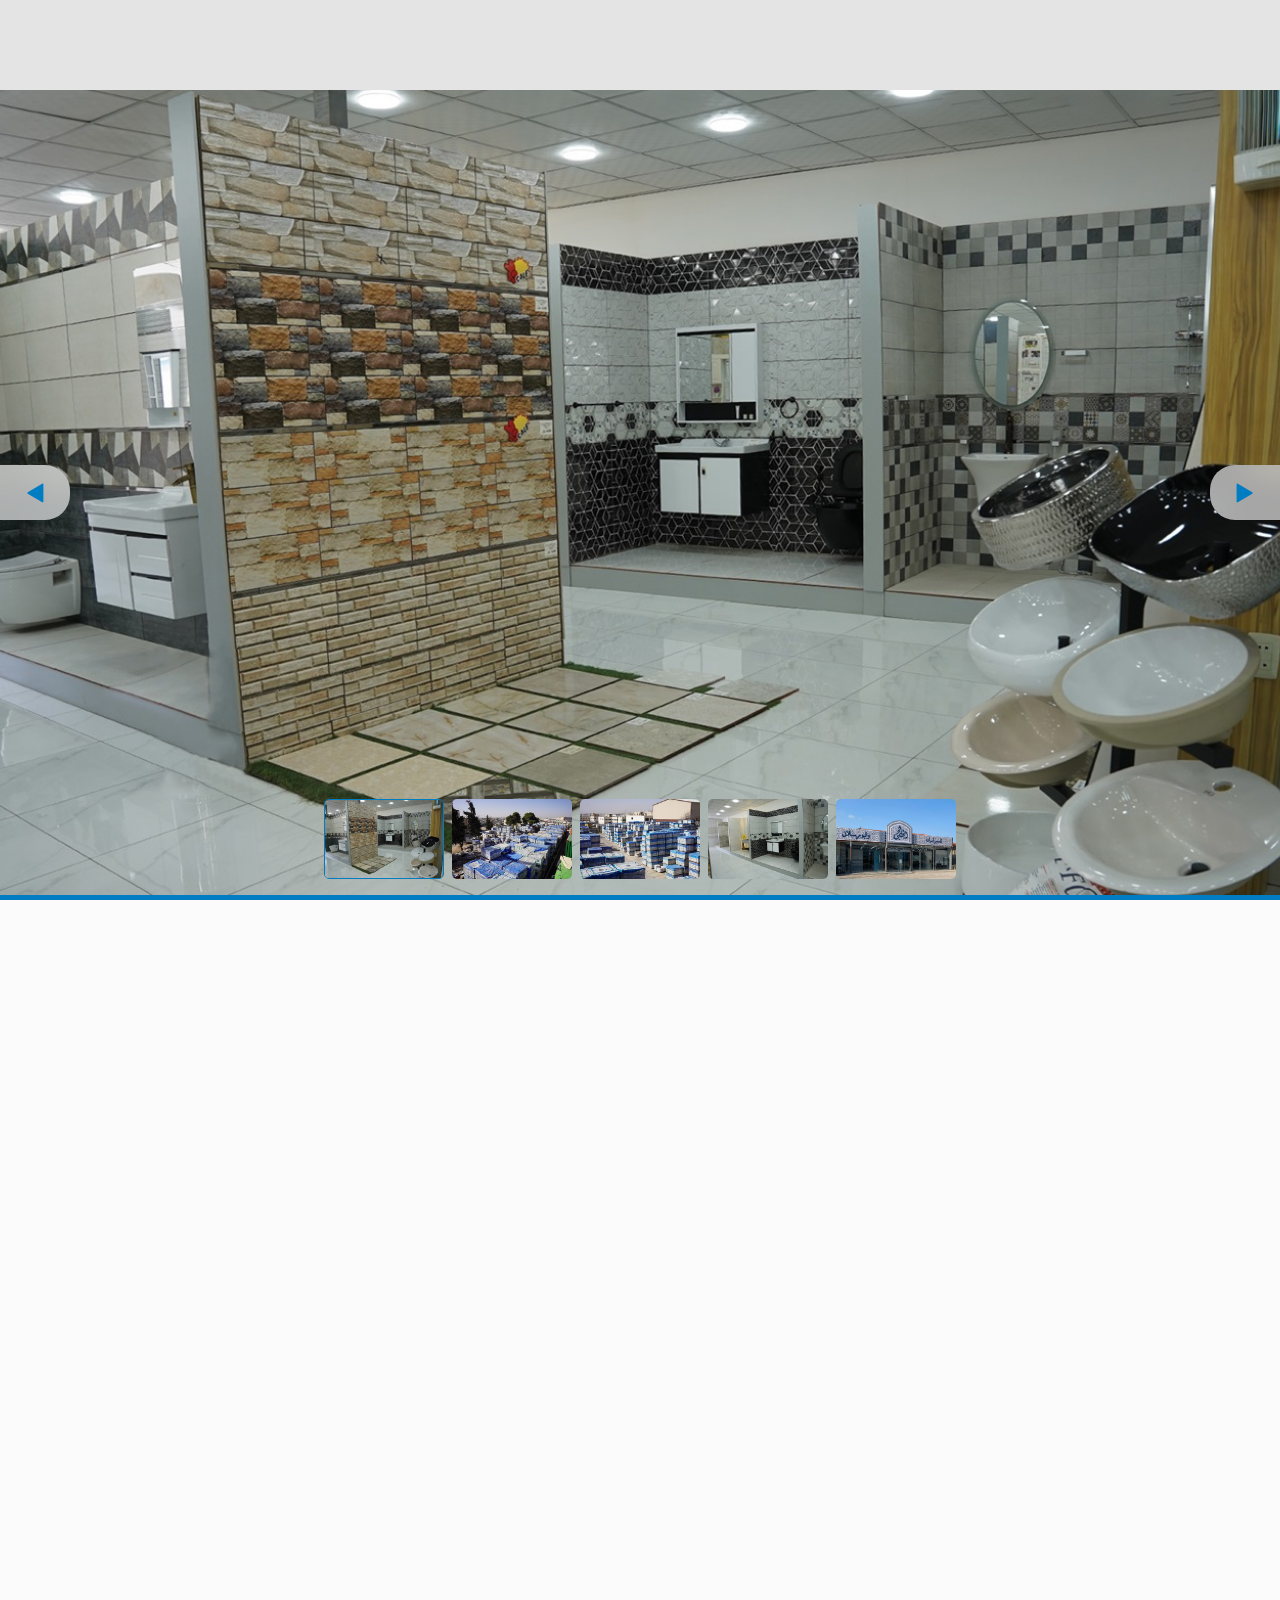
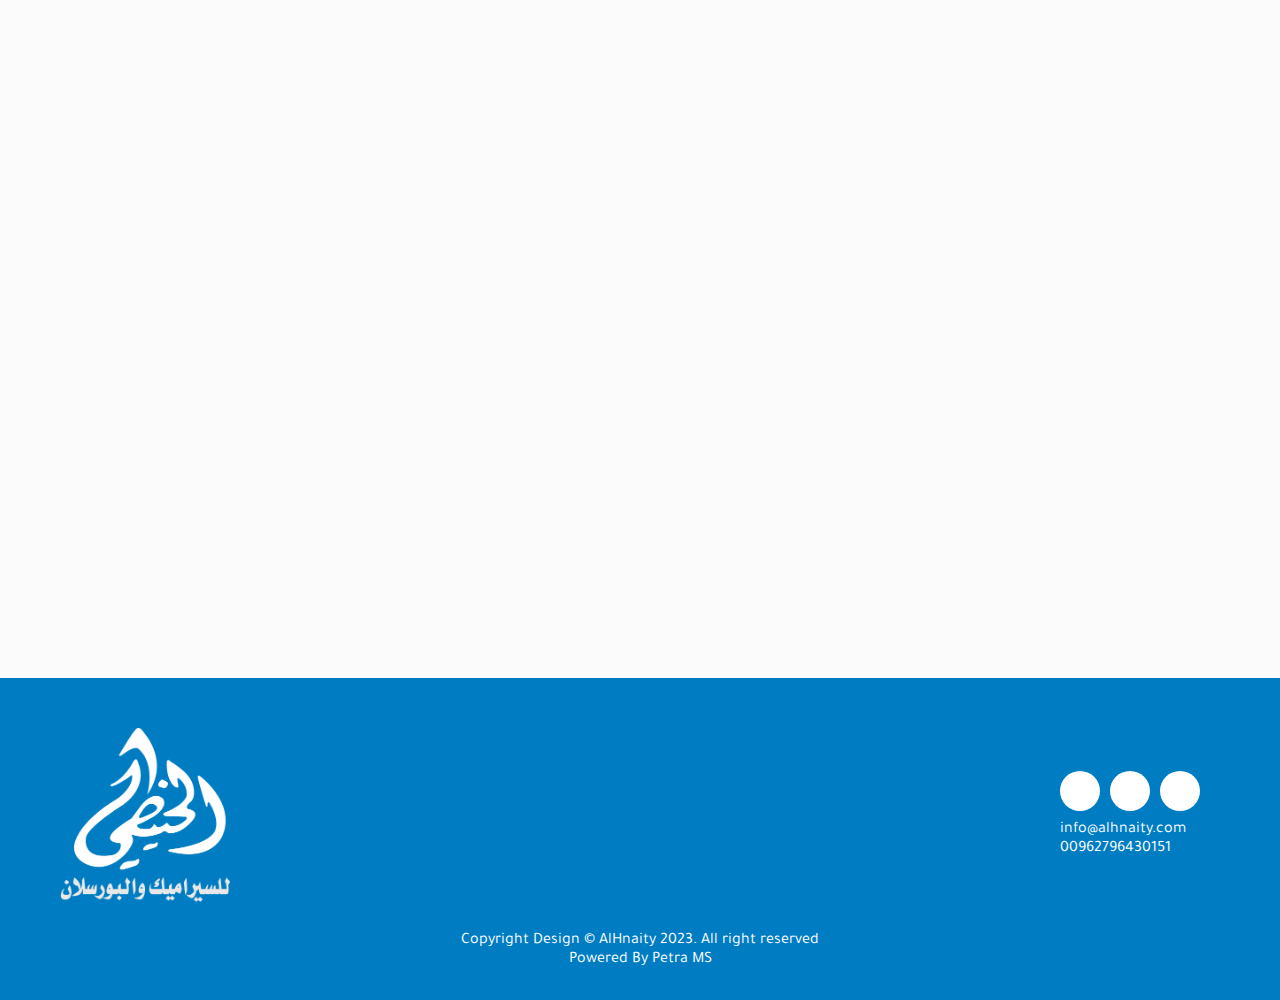
<file: index.html>
<!DOCTYPE html>
<html lang="en">

<head>
  <meta charset="UTF-8">
  <meta name="viewport" content="width=device-width, initial-scale=1.0">
  <link rel="icon" href="./media/Tap-Icon.png" type="image/x-icon" />
  <link rel="shortcut icon" href="./media/Tap-Icon.png" />
  <link rel="apple-touch-icon" href="./media/Tap-Icon.png" />
  <meta name="color-scheme" content="light only">
  <link rel="stylesheet" href="https://site-assets.fontawesome.com/releases/v6.4.2/css/all.css">
  <link rel="stylesheet" href="./js/swiper-bundle.min.css">
  <link rel="stylesheet" href="./scss/style.css">
  <title>الحنيطي</title>
</head>

<body>
  <!-- Start Nav -->
  <nav class="opacity" style="animation: fadetop 800ms ease 500ms forwards;">
    <div class="box f-s">
      <a class='logo' href='./index.html'>
        <img src="./media/logo.png" alt="">
      </a>
      <div class="links">
        <div class="ls">
          <ul class="mainLinks">
            <li><a class="link active" href="https://alhnaity.com/">الصفحة الرئيسية</a></li>
            <li><a class='link' href='./pages/who.html'> من نحن </a></li>
            <li><a class="link" href="https://alhnaity.com/">خدماتنا</a></li>
            <li><a class="link" href="https://alhnaity.com/">تواصل معنا</a></li>
        </div>
      </div>
      <div class="last">
        <a class="btn" href="https://maps.app.goo.gl/FcPTrWqwAPv88Cuk8">
          <svg width="18" height="18" viewBox="0 0 18 18" fill="none" xmlns="http://www.w3.org/2000/svg">
            <g clip-path="url(#clip0_16_53)">
              <path
                d="M8.99987 12C9.34911 12.0007 9.69368 11.9201 10.0064 11.7645L11.5064 11.0145C12.2709 10.6349 12.7532 9.85365 12.7499 9.00005V6.7748C12.7525 5.92195 12.2703 5.14169 11.5064 4.76257L10.0064 4.01258C9.37259 3.69758 8.62788 3.69758 7.99412 4.01258L6.49411 4.76257C5.72988 5.14148 5.24736 5.92181 5.24986 6.7748V9.00005C5.24711 9.85312 5.72928 10.6337 6.49337 11.0131L7.99338 11.7631C8.30592 11.9191 8.65052 12.0003 8.99987 12ZM6.74987 9.00005V6.7748C6.75106 6.6983 6.76397 6.6224 6.78812 6.5498L8.42313 7.36729C8.78622 7.54877 9.21355 7.54877 9.57664 7.36729L11.2117 6.5498C11.2358 6.6224 11.2487 6.6983 11.2499 6.7748V9.00005C11.2511 9.28461 11.0902 9.54504 10.8352 9.67129L9.33515 10.4213C9.12365 10.5259 8.87541 10.5259 8.66391 10.4213L7.1639 9.67129C6.90912 9.54483 6.74853 9.28447 6.74987 9.00005ZM14.2499 16.5H12.2181L14.8333 14.0835C18.0552 10.8618 18.0553 5.63817 14.8335 2.41627C11.6117 -0.805621 6.38818 -0.805657 3.16629 2.4161C-0.0556083 5.63785 -0.0556788 10.8615 3.16611 14.0834C3.17318 14.0904 5.78163 16.5 5.78163 16.5H3.74988C3.33567 16.5 2.99989 16.8358 2.99989 17.25C2.99989 17.6642 3.33567 18 3.74988 18H14.2499C14.6641 18 14.9999 17.6642 14.9999 17.25C14.9999 16.8359 14.6641 16.5 14.2499 16.5ZM4.22688 3.47704C6.85713 0.83498 11.1312 0.825417 13.7732 3.45567C16.4153 6.08592 16.4249 10.36 13.7946 13.002L10.8059 15.7628C9.78578 16.7243 8.19145 16.7187 7.17814 15.75L4.22688 13.023C1.59491 10.3853 1.59494 6.11482 4.22688 3.47704Z"
                fill="white" />
            </g>
            <defs>
              <clipPath id="clip0_16_53">
                <rect width="18" height="18" fill="white" />
              </clipPath>
            </defs>
          </svg>
          موقعنا
        </a>
        <button class="menu">
          <span></span>
          <span></span>
          <span></span>
        </button>
      </div>
    </div>
  </nav>
  <!-- End Nav -->


  <div class="goTop">
    <span>
      <i class="fa-solid fa-angle-up"></i>
    </span>
  </div>
  <!-- Start Home  -->
  <div class="home">
    <div class="swInner">
      <div class="swiper mySwiper2">
        <div class="swiper-wrapper">
          <div class="swiper-slide">
            <img src="./media/prods/p1.jpg" alt="">
          </div>
          <div class="swiper-slide">
            <img src="./media/prods/p2.jpg" alt="">
          </div>
          <div class="swiper-slide">
            <img src="./media/prods/p3.jpg" alt="">
          </div>
          <div class="swiper-slide">
            <img src="./media/prods/p4.jpg" alt="">
          </div>
          <div class="swiper-slide">
            <img src="./media/prods/p5.jpg" style="object-position: bottom;" alt="">
          </div>
        </div>
        <div class="swiper-pagination"></div>
      </div>
      <div class="next">
        <span>
          <svg viewBox="0 0 21 25" fill="none" xmlns="http://www.w3.org/2000/svg">
            <path fill-rule="evenodd" clip-rule="evenodd" d="M-1.53775e-07 1.75899C-8.59591e-08 0.983257 0.844905 0.502919 1.51148 0.899692L19.5564 11.6407C20.2077 12.0284 20.2077 12.9716 19.5564 13.3593L1.51148 24.1003C0.844904 24.4971 -2.09961e-06 24.0167 -2.03179e-06 23.241L-1.53775e-07 1.75899Z" fill="#007DC2"/>
            </svg>
        </span>
      </div>
      <div class="prev"><span>
        <svg  viewBox="0 0 21 25" fill="none" xmlns="http://www.w3.org/2000/svg">
          <path id="Arrow 1 (Stroke)" fill-rule="evenodd" clip-rule="evenodd"
            d="M21 23.241C21 24.0167 20.1551 24.4971 19.4885 24.1003L1.44361 13.3593C0.792258 12.9716 0.792257 12.0284 1.44361 11.6407L19.4885 0.899694C20.1551 0.502922 21 0.983259 21 1.75899L21 23.241Z"
            fill="#007DC2" />
        </svg>
        </span></div>
    </div>
  </div>
  <!-- End Home  -->

  <!--Start Sections -->
  <main>
    <div class="box section">
      <section class="who" id="who">
        <div class="imgCont js-scroll fade-left">
          <img src="./media/who.jpg" alt="">
        </div>
        <div class="whoText js-scroll fade-right">
          <header>من نحن</header>
          <p><span>شركة الحنيطي</span> هي واحدة من اكبر الشركات المختصة في السيراميك و البورسلان نسعى للتــوســع و
            الانـتـــشار في
            الأسواق اكثر واكتساب السوق المتــخصص و التــغــلب على المنافسين.</p>
            <a href="https://alhnaity.com/pages/who.html">اقرأ المزيد</a>
        </div>
      </section>
      <section class="servs js-scroll fade-btm" id="servs">
        <header>خدماتنا</header>
        <div class="swiper mySwiper">
          <div class="swiper-wrapper">
            <div class="swiper-slide">
              <div class="imgCont">
                <img src="./media/services/s1.jpg" alt="">
              </div>
            </div>
            <div class="swiper-slide">
              <div class="imgCont">
                <img src="./media/services/s2.jpg" alt="">
              </div>
            </div>
            <div class="swiper-slide">
              <div class="imgCont">
                <img src="./media/services/s3.jpg" alt="">
              </div>
            </div>
            <div class="swiper-slide">
              <div class="imgCont">
                <img src="./media/services/s4.jpg" alt="">
              </div>
            </div>
            <div class="swiper-slide">
              <div class="imgCont">
                <img src="./media/services/s1.jpg" alt="">
              </div>
            </div>
            <div class="swiper-slide">
              <div class="imgCont">
                <img src="./media/services/s2.jpg" alt="">
              </div>
            </div>
            <div class="swiper-slide">
              <div class="imgCont">
                <img src="./media/services/s3.jpg" alt="">
              </div>
            </div>
            <div class="swiper-slide">
              <div class="imgCont">
                <img src="./media/services/s4.jpg" alt="">
              </div>
            </div>
          </div>
        </div>
      </section>

      <section class="contact" id="contact">
        <header class="js-scroll fade-top"> موقعنا</header>
        <div class="cont">
          <iframe class="js-scroll fade-left"
            src="https://www.google.com/maps/embed?pb=!1m14!1m8!1m3!1d423.4348203045405!2d35.9773647!3d31.8935923!3m2!1i1024!2i768!4f13.1!3m3!1m2!1s0x151b5ec95997b10f%3A0xcb6893f68ed3c5b7!2z2KfZhNit2YbZiti32Yog2YTZhNiz2YrYsdin2YXZitmDINmI2KfZhNio2YjYsdiz2YTYp9mG!5e0!3m2!1sar!2seg!4v1700662684188!5m2!1sar!2seg"
            allowfullscreen="" loading="lazy" referrerpolicy="no-referrer-when-downgrade"></iframe>
        </div>
      </section>
    </div>
  </main>
  <!--End Sections -->

  <footer>
    <div class="box footer">
      <img src="./media/logo-white.png" alt="">
      <div class="fMedia">
        <div class="media">
          <a href="https://www.facebook.com/AlHunaityforCeramicandAndPorcelain"><i
              class="fa-brands fa-facebook-f"></i></a>
          <a href="##"><i class="fa-brands fa-instagram"></i></a>
          <a href="https://wa.me/+962796430151"><i class="fa-brands fa-whatsapp"></i></a>
        </div>
        <a class="t" href="mailto:info@alhnaity.com">info@alhnaity.com</a>
        <a href="tel:+962796430151">00962796430151</a>
      </div>
    </div>
    <div class="copy">
      <span>Copyright Design © AlHnaity 2023. All right reserved</span>
      <span>Powered By <a href="https://petra-ms.com">Petra MS</a></span>
    </div>
  </footer>

</body>
<script src="./js/main.js"></script>
<script src="./js/scroll.js"></script>
<script src="./js/swiper-bundle.min.js"></script>
<script src="./js/swiper.js"></script>

</html>
</file>
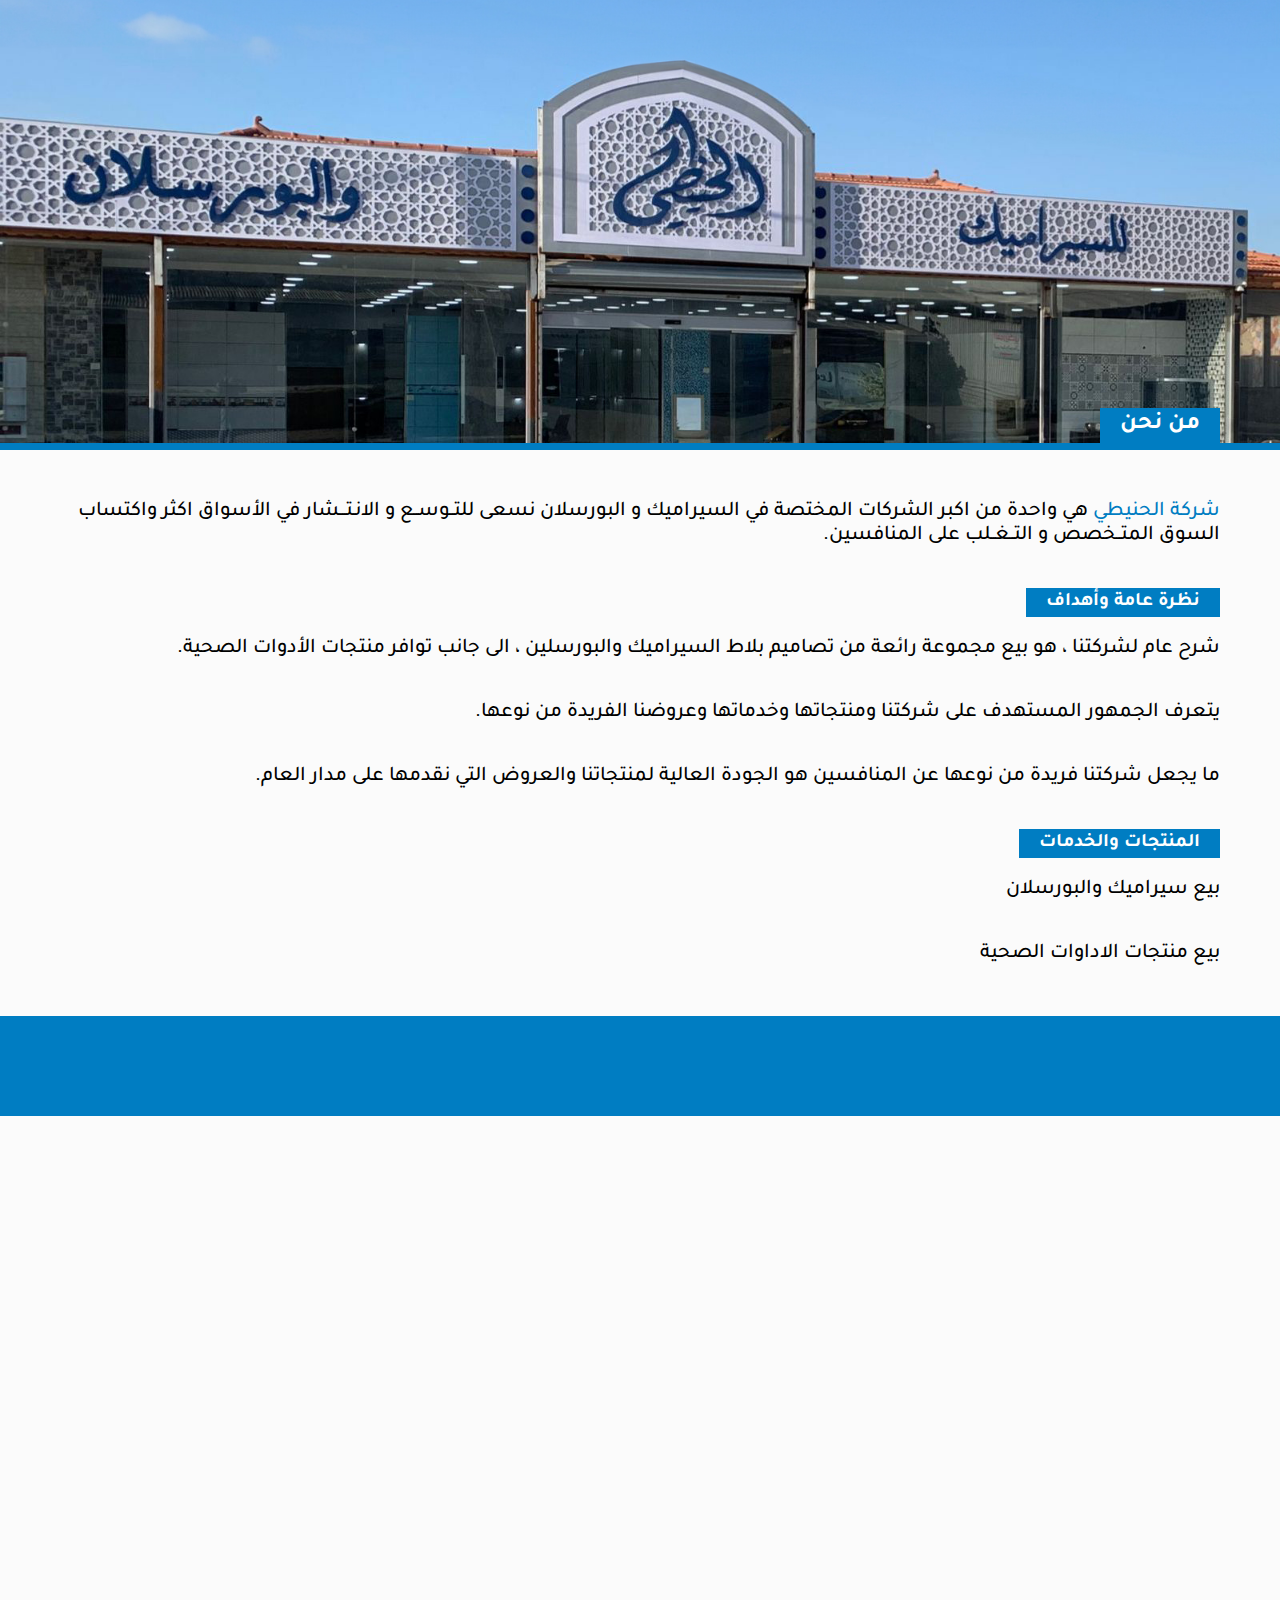
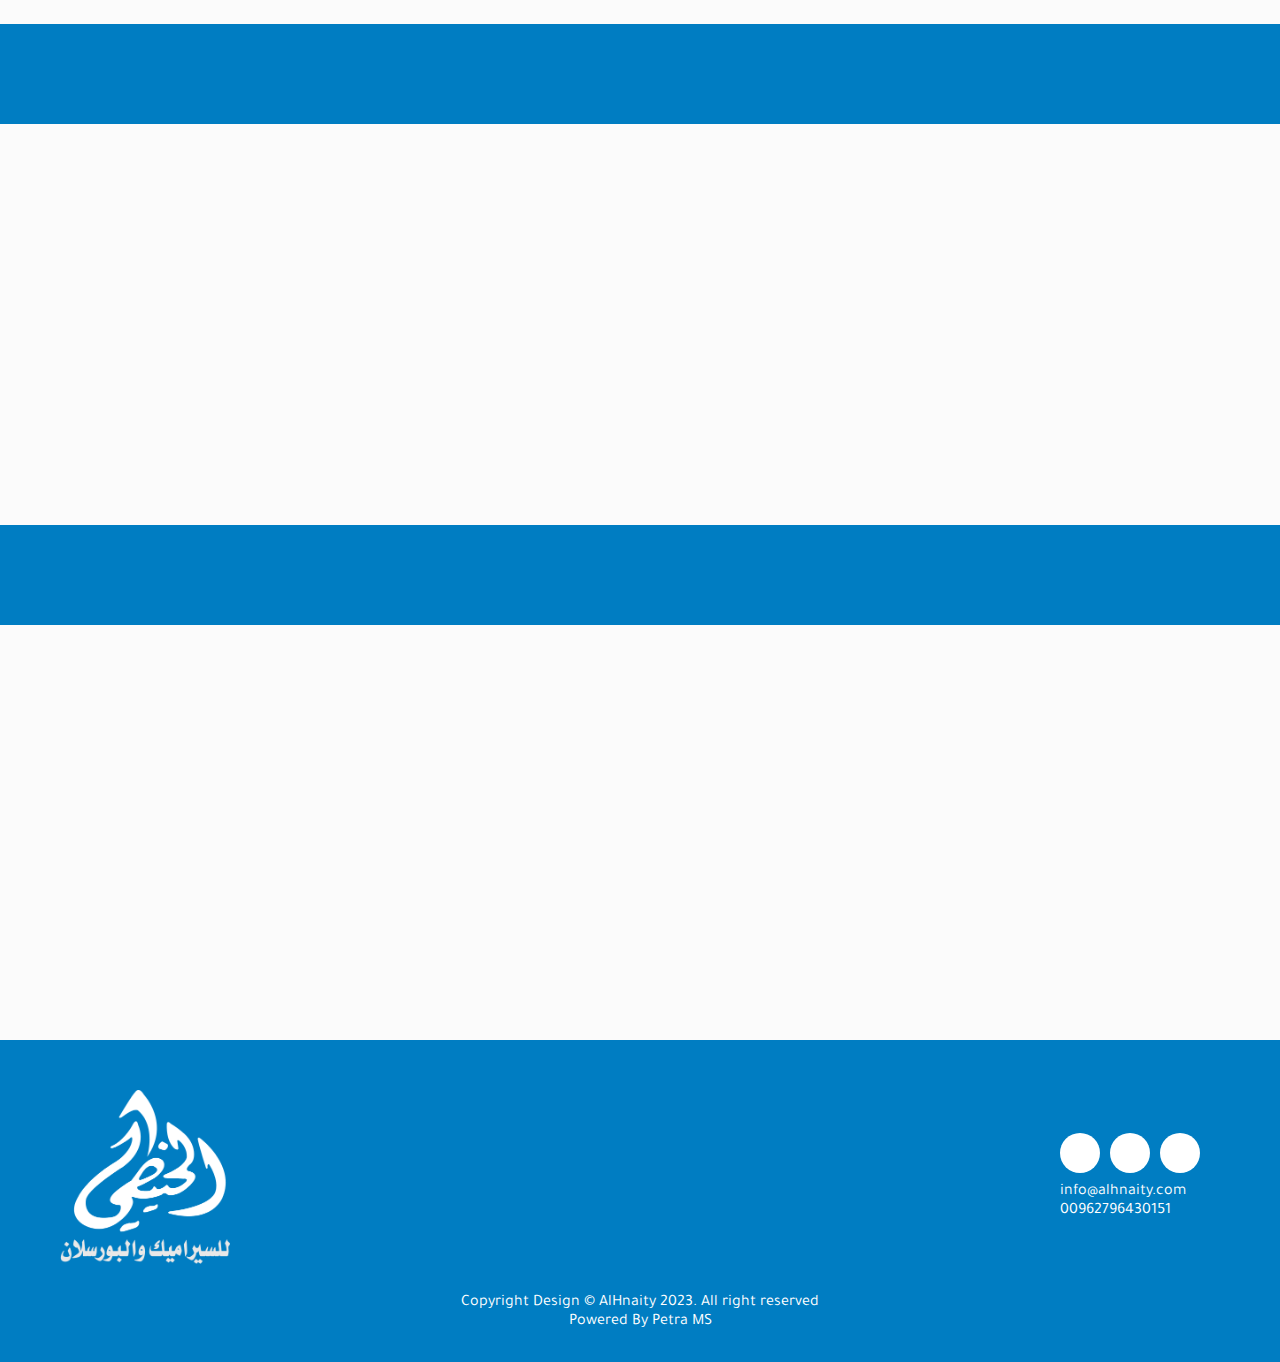
<file: pages/who.html>
<!DOCTYPE html>
<html lang="en">

<head>
  <meta charset="UTF-8">
  <meta name="viewport" content="width=device-width, initial-scale=1.0">
  <link rel="icon" href="../media/Tap-Icon.png" type="image/x-icon" />
  <link rel="shortcut icon" href="../media/Tap-Icon.png" />
  <link rel="apple-touch-icon" href="../media/Tap-Icon.png" />
  <meta name="color-scheme" content="light only">
  <link rel="stylesheet" href="https://site-assets.fontawesome.com/releases/v6.4.2/css/all.css">
  <link rel="stylesheet" href="../js/swiper-bundle.min.css">
  <link rel="stylesheet" href="../scss/style.css">
  <title>من نحن</title>
</head>

<body>
  <!-- Start Nav -->
  <nav class="opacity" style="animation: fadetop 800ms ease 500ms forwards;">
    <div class="box f-s">
      <a class='logo' href='../index.html'>
        <img src="../media/logo.png" alt="">
      </a>
      <div class="links">
        <div class="ls">
          <ul class="mainLinks">
            <li><a class='link' href='https://alhnaity.com/'>الصفحة الرئيسية</a></li>
            <li><a class="link active" href="./who.html"> من نحن </a></li>
            <li><a class='link' href='https://alhnaity.com/'>خدماتنا</a></li>
            <li><a class='link' href='https://alhnaity.com/'>تواصل معنا</a></li>
        </div>
      </div>
      <div class="last">
        <a class="btn" href="https://maps.app.goo.gl/FcPTrWqwAPv88Cuk8">
          <svg width="18" height="18" viewBox="0 0 18 18" fill="none" xmlns="http://www.w3.org/2000/svg">
            <g clip-path="url(#clip0_16_53)">
              <path
                d="M8.99987 12C9.34911 12.0007 9.69368 11.9201 10.0064 11.7645L11.5064 11.0145C12.2709 10.6349 12.7532 9.85365 12.7499 9.00005V6.7748C12.7525 5.92195 12.2703 5.14169 11.5064 4.76257L10.0064 4.01258C9.37259 3.69758 8.62788 3.69758 7.99412 4.01258L6.49411 4.76257C5.72988 5.14148 5.24736 5.92181 5.24986 6.7748V9.00005C5.24711 9.85312 5.72928 10.6337 6.49337 11.0131L7.99338 11.7631C8.30592 11.9191 8.65052 12.0003 8.99987 12ZM6.74987 9.00005V6.7748C6.75106 6.6983 6.76397 6.6224 6.78812 6.5498L8.42313 7.36729C8.78622 7.54877 9.21355 7.54877 9.57664 7.36729L11.2117 6.5498C11.2358 6.6224 11.2487 6.6983 11.2499 6.7748V9.00005C11.2511 9.28461 11.0902 9.54504 10.8352 9.67129L9.33515 10.4213C9.12365 10.5259 8.87541 10.5259 8.66391 10.4213L7.1639 9.67129C6.90912 9.54483 6.74853 9.28447 6.74987 9.00005ZM14.2499 16.5H12.2181L14.8333 14.0835C18.0552 10.8618 18.0553 5.63817 14.8335 2.41627C11.6117 -0.805621 6.38818 -0.805657 3.16629 2.4161C-0.0556083 5.63785 -0.0556788 10.8615 3.16611 14.0834C3.17318 14.0904 5.78163 16.5 5.78163 16.5H3.74988C3.33567 16.5 2.99989 16.8358 2.99989 17.25C2.99989 17.6642 3.33567 18 3.74988 18H14.2499C14.6641 18 14.9999 17.6642 14.9999 17.25C14.9999 16.8359 14.6641 16.5 14.2499 16.5ZM4.22688 3.47704C6.85713 0.83498 11.1312 0.825417 13.7732 3.45567C16.4153 6.08592 16.4249 10.36 13.7946 13.002L10.8059 15.7628C9.78578 16.7243 8.19145 16.7187 7.17814 15.75L4.22688 13.023C1.59491 10.3853 1.59494 6.11482 4.22688 3.47704Z"
                fill="white" />
            </g>
            <defs>
              <clipPath id="clip0_16_53">
                <rect width="18" height="18" fill="white" />
              </clipPath>
            </defs>
          </svg>
          موقعنا
        </a>
        <button class="menu">
          <span></span>
          <span></span>
          <span></span>
        </button>
      </div>
    </div>
  </nav>
  <!-- End Nav -->


  <div class="goTop">
    <span>
      <i class="fa-solid fa-angle-up"></i>
    </span>
  </div>

  <!-- Start Header -->
  <div class="headerTop">
    <img src="../media/header.jpg" alt="">
    <h1 class="opacity" style="animation: fadebtm 800ms ease 1000ms forwards;"></h1>
    <div class="box">
      <header>من نحن</header>
    </div>
  </div>
  <!-- End Header -->

  <div class="whoInner">
    <div class="box">
      <div class="whoText w100">
        <p><span>شركة الحنيطي</span> هي واحدة من اكبر الشركات المختصة في السيراميك و البورسلان نسعى للتــوســع و
          الانـتـــشار في
          الأسواق اكثر واكتساب السوق المتــخصص و التــغــلب على المنافسين.</p>
      </div>
      <div class="whoText w100">
        <header>
          نظرة عامة وأهداف
        </header>
        <p>شرح عام لشركتنا ، هو بيع مجموعة رائعة من تصاميم بلاط السيراميك والبورسلين ، الى جانب توافر منتجات الأدوات
          الصحية.</p>
        <p>يتعرف الجمهور المستهدف على شركتنا ومنتجاتها وخدماتها وعروضنا الفريدة من نوعها.</p>
        <p>ما يجعل شركتنا فريدة من نوعها عن المنافسين هو الجودة العالية لمنتجاتنا والعروض التي نقدمها على مدار العام.
        </p>
      </div>
      <div class="whoText w100">
        <header>
          المنتجات والخدمات
        </header>
        <p>بيع سيراميك والبورسلان</p>
        <p>بيع منتجات الاداوات الصحية</p>
      </div>
    </div>
  </div>
  <div class="head">
    <span class="js-scroll fade-top">الفرص التسويقية</span>
  </div>

  <div class="c">
    <div class="box ci">
      <div class="cInner js-scroll fade-left">
        <h3>دراسـة الاسـواق
        </h3>
        <p>فهــم حجــم الســوق الــذي نحــاول
          الدخــول إليــه ودراســته جيــدا
        </p>
      </div>
      <div class="cInner js-scroll fade-left">
        <h3>تقييـم القـوة الشرائيـة للعمـلاء
        </h3>
        <p>
          يساعدنا ايضا تقسيم السوق الكلي القابل للتوجيه والخدمة علي فهم كيفية صياغة نماذج التسعير الخاصة بنا
        </p>
      </div>
      <div class="cInner js-scroll fade-left">
        <h3>الاسـتفادة مـن الاحـداث الجاريـة</h3>
        <p>عندمـا يبحـث السـوق المسـتهدف عـن
          منتجــات أو خدمــات يمكــن أن تقدمهــا
          شركات مثلنــا.</p>
      </div>
      <div class="whoText w100 js-scroll fade-left">
        <header>التسويق والمبيعات</header>
        <p>يجــب أن يقــم أقســام التســويق والمبيعــات بمراقبــة وتحديــث كل
          المعلومــات عــن الســوق والمنافســين لدينــا، وتصميــم منتجــات
          مختلفـة، والتسـعير، واسـتراتيجيات التسـويق الاخـرى لتحقيـق أقصى
          قــدر مــن المبيعــات.</p>
      </div>
    </div>
  </div>

  <div class="head">
    <span class="js-scroll fade-top">تحليلات</span>
  </div>


  <div class="c">
    <div class="box cij">
      <div class="cInner js-scroll fade-btm">
        <h3>نقاط قوة </h3>
        <div class="v">
          <img src="../media/icons/muscle.png" alt="">
          <ul>
            <li>بيع السيراميك والبورسلان</li>
            <li>بيع منتجات الادوات الصحية</li>
            <li>جودة عالية لجميع المنتجات</li>
            <li>تقديم عروض مميزة علي مدار العام</li>
            <li>أسعار مناسبة</li>
          </ul>
        </div>
      </div>
      <div class="cInner js-scroll fade-btm">
        <h3>نقاط ضعف </h3>
        <div class="v">
          <img src="../media/icons/breaking.png" alt="">
          <ul>
            <li>لا توجد متاجر كافية في السوق</li>
            <li>المنافسون يبيعون بأسعار أقل لأن لديهم منتجات ذات جودة أقل منا</li>
            <li>الكثير من المنافسين في نفس المنطقة وعدد السكان محدود</li>
          </ul>
        </div>
      </div>
      <div class="cInner js-scroll fade-btm">
        <h3>فرص </h3>
        <div class="v">
          <img src="../media/icons/dice.png" alt="">
          <ul>
            <li>الأحتياجات الناشئة لمنتجاتنا او خدماتنا</li>
            <li>تغطية صحفية / اعلامية لمنتجاتنا</li>
          </ul>
        </div>
      </div>
      <div class="cInner js-scroll fade-btm">
        <h3>تهديدات </h3>
        <div class="v">
          <img src="../media/icons/danger.png" alt="">
          <ul>
            <li>المنافسون الناشئون</li>
            <li>تغطية صحفية / اعلامية سلبية</li>
            <li>تغير توافق وأذواق العملاء تجاه منتجاتنا
            </li>
          </ul>
        </div>
      </div>
    </div>
  </div>

  <div class="head">
    <span class="js-scroll fade-top">عملية التسويق والبيع</span>
  </div>

  <div class="c">
    <div class="box jj">
      <div class="s js-scroll fade-btm" data-num="01">
        تسهيل الأنشطة التســويقية عن طريق صنع الحملات التســويقية والاعلانات والوسائط الاجتماعية
      </div>
      <div class="s js-scroll fade-btm" data-num="02">
        تدريب ودعم موظفي التسويق من خلاص دورات تتعلق بتقنيات التسويق بالاضافة الي موظفي المبيعــات من خلال تعريفهم
        بكيفية بيع المنتجات للعمـلاء المناسبين </div>
      <div class="s js-scroll fade-btm" data-num="03">
        اعداد الميزانية المالية للتسويق والحملات الاعلانية وفتح اسواق جديدة في اماكن متميزة وتنفيذها </div>
      <div class="s js-scroll fade-btm" data-num="04">
        دعم من فريق المبيعــات لاتاحة الوصول الي البيانات وافادة الفريق التسويقي
      </div>
    </div>
  </div>

  <footer>
    <div class="box footer">
      <img src="../media/logo-white.png" alt="">
      <div class="fMedia">
        <div class="media">
          <a href="https://www.facebook.com/AlHunaityforCeramicandAndPorcelain"><i
              class="fa-brands fa-facebook-f"></i></a>
          <a href="##"><i class="fa-brands fa-instagram"></i></a>
          <a href="https://wa.me/+962796430151"><i class="fa-brands fa-whatsapp"></i></a>
        </div>
        <a class="t" href="mailto:info@alhnaity.com">info@alhnaity.com</a>
        <a href="tel:+962796430151">00962796430151</a>
      </div>
    </div>
    <div class="copy">
      <span>Copyright Design © AlHnaity 2023. All right reserved</span>
      <span>Powered By <a href="https://petra-ms.com">Petra MS</a></span>
    </div>
  </footer>

</body>
<script src="../js/main.js"></script>
<script src="../js/scroll.js"></script>


</html>
</file>
<file: scss/style.css>
@charset "UTF-8";
@import url("https://fonts.googleapis.com/css2?family=Tajawal:wght@300;400;500;700;800;900&display=swap");
/* Start Default */
* {
  margin: 0;
  padding: 0;
  box-sizing: border-box;
  font-family: "Tajawal", sans-serif;
}

::-moz-selection {
  color: #fff;
  background: #007DC2;
}

::selection {
  color: #fff;
  background: #007DC2;
}

body {
  max-width: 100%;
  overflow-x: hidden;
  background-color: #fbfbfb;
}
body::-webkit-scrollbar {
  width: 5px;
}
body::-webkit-scrollbar-track {
  background: #fff;
}
body::-webkit-scrollbar-thumb {
  background: #007DC2;
}

@media (max-width: 900px) {
  body::-webkit-scrollbar {
    width: 0px;
  }
}
html {
  width: 100%;
  scroll-behavior: smooth;
  overflow-x: hidden;
  max-width: 100%;
}

a {
  text-decoration: none;
  color: #000;
}

button {
  border: none;
  outline: none;
  background-color: transparent;
  cursor: pointer;
}

input::-webkit-outer-spin-button,
input::-webkit-inner-spin-button {
  -webkit-appearance: none;
  margin: 0;
}

/* clears the ‘X’ from Internet Explorer */
input[type=search]::-ms-clear {
  display: none;
  width: 0;
  height: 0;
}

input[type=search]::-ms-reveal {
  display: none;
  width: 0;
  height: 0;
}

/* clears the ‘X’ from Chrome */
input[type=search]::-webkit-search-decoration,
input[type=search]::-webkit-search-cancel-button,
input[type=search]::-webkit-search-results-button,
input[type=search]::-webkit-search-results-decoration {
  display: none;
}

.js-scroll {
  opacity: 0;
}

.js-scroll.scrolled {
  opacity: 1;
}

.scrolled.fade-left {
  animation: fadeleft 800ms ease forwards;
}

.scrolled.fade-right {
  animation: faderight 800ms ease forwards;
}

.scrolled.fade-top {
  animation: fadetop 800ms ease forwards;
}

.scrolled.fade-btm {
  animation: fadebtm 800ms ease forwards;
}

@keyframes fadeleft {
  0% {
    transform: translateX(-100px);
    opacity: 0;
  }
  100% {
    transform: translateX(0);
    opacity: 1;
  }
}
@keyframes faderight {
  0% {
    transform: translateX(100px);
    opacity: 0;
  }
  100% {
    transform: translateX(0);
    opacity: 1;
  }
}
@keyframes fadetop {
  0% {
    transform: translateY(-100px);
    opacity: 0;
  }
  100% {
    transform: translateY(0);
    opacity: 1;
  }
}
@keyframes fadebtm {
  0% {
    transform: translateY(100px);
    opacity: 0;
  }
  100% {
    transform: translateY(0);
    opacity: 1;
  }
}
.opacity {
  opacity: 0;
}

/* End Default */
nav {
  position: fixed;
  top: 0;
  left: 0;
  width: 100%;
  height: 90px;
  display: flex;
  justify-content: center;
  align-items: center;
  transition: 0.2s;
  z-index: 5;
  direction: rtl;
  box-shadow: 0px 5px 10px rgba(0, 0, 0, 0.251);
  background-color: rgba(255, 255, 255, 0.6352941176);
  -webkit-backdrop-filter: blur(15px);
          backdrop-filter: blur(15px);
}

.box {
  max-width: 1200px;
  width: 100%;
  padding: 0 20px;
}

.f-s {
  width: 100%;
  display: flex;
  align-items: center;
  justify-content: space-between;
}

.logo {
  display: flex;
  align-items: center;
}
.logo img {
  width: 70px;
  -o-object-fit: contain;
     object-fit: contain;
}

.links {
  display: flex;
}

.mainLinks {
  display: flex;
  list-style: none;
}

.link {
  display: flex;
  align-items: center;
  overflow: hidden;
  position: relative;
  padding: 0 17px;
  height: 80px;
  gap: 5px;
  transition: 0.2s;
  color: #000;
  font-size: 1.1em;
  font-weight: 700;
  transition: 0.2s;
}
.link:hover {
  color: #007DC2;
}
.link .lang {
  width: 17px;
  height: 17px;
  -o-object-fit: contain;
     object-fit: contain;
}

.link.active {
  color: #007DC2;
}

.btn {
  display: flex;
  justify-content: center;
  align-items: center;
  padding: 7px 35px;
  background-color: #007DC2;
  color: #fff;
  border-radius: 7px;
  gap: 10px;
  font-weight: 600;
  transition: 0.2s;
  border: 1px solid transparent;
}
.btn svg g path {
  transition: 0.2s;
}
.btn:hover {
  background-color: transparent;
  color: #007DC2;
  border: 1px solid #007DC2;
}
.btn:hover i {
  color: #007DC2;
}
.btn:hover svg g path {
  fill: #007DC2;
}
.btn img {
  width: 20px;
}

.last {
  display: flex;
  gap: 20px;
  align-items: center;
}

.menu {
  display: none;
  flex-direction: column;
  position: relative;
  height: 80px;
  width: 35px;
  border: none;
  outline: none;
  background-color: transparent;
}
.menu span {
  height: 2px;
  width: 30px;
  border-radius: 2px;
  background-color: #007DC2;
  position: absolute;
  transition: 0.3s;
}
.menu span:nth-child(1) {
  top: 28px;
}
.menu span:nth-child(2) {
  top: 40px;
}
.menu span:nth-child(3) {
  top: 52px;
}

.activeMenu .box .menu span:nth-child(1) {
  transform: rotate(45deg);
  top: 40px;
  background-color: #d11313;
}

.activeMenu .box .menu span:nth-child(2) {
  width: 0;
  opacity: 0;
}

.activeMenu .box .menu span:nth-child(3) {
  transform: rotate(-45deg);
  top: 40px;
  background-color: #d11313;
}

.home {
  display: flex;
  justify-content: center;
  align-items: center;
  position: relative;
  height: 100vh;
  width: 100%;
  background-color: #e4e4e4;
}

.swInner {
  display: flex;
  justify-content: center;
  align-items: center;
  width: 100%;
  height: calc(100% - 90px);
  position: absolute;
  border-bottom: 5px solid #007DC2;
  bottom: 0;
}

.mySwiper2 {
  width: 100%;
  height: 100%;
}
.mySwiper2 .swiper-slide {
  position: relative;
}
.mySwiper2 .swiper-slide img {
  position: absolute;
  height: 100%;
  width: 100%;
  -o-object-fit: cover;
     object-fit: cover;
  -o-object-position: top;
     object-position: top;
}
.mySwiper2 .swiper-pagination-bullet {
  background-color: transparent;
  border-radius: 5px;
  opacity: 1;
  width: 120px;
  height: 80px;
  -o-object-fit: fill;
     object-fit: fill;
  border: 0px solid transparent;
  transition: 0.2s;
}
.mySwiper2 .swiper-pagination-bullet-active {
  background-color: transparent;
  border: 1px solid #007DC2;
}

.next {
  position: absolute;
  z-index: 2;
  cursor: pointer;
  right: 0;
}
.next span {
  border-radius: 25px 0 0 25px;
}

.prev {
  position: absolute;
  z-index: 2;
  cursor: pointer;
  left: 0;
}
.prev span {
  border-radius: 0 25px 25px 0;
}

.next,
.prev {
  display: flex;
  justify-content: center;
  align-items: center;
}
.next span,
.prev span {
  width: 70px;
  height: 55px;
  background-color: rgba(255, 255, 255, 0.6352941176);
  -webkit-backdrop-filter: blur(15px);
          backdrop-filter: blur(15px);
  display: flex;
  justify-content: center;
  align-items: center;
  transition: 0.2s;
}
.next span svg,
.prev span svg {
  width: 18px;
  height: 20px;
}
.next span svg path,
.prev span svg path {
  transition: 0.2s;
}
.next:hover span,
.prev:hover span {
  background-color: #007DC2;
}
.next:hover span svg path,
.prev:hover span svg path {
  fill: #fff;
}

@media (max-width: 901px) {
  .menu {
    display: flex;
  }
  .swiper-pagination {
    display: none;
  }
  .ls {
    display: flex;
    flex-direction: column;
    position: fixed;
    width: 100%;
    height: calc(100vh - 90px);
    overflow-y: scroll;
    top: 90px;
    left: -100%;
    transition: 0.4s;
    background-color: #fff;
    padding: 0 0 50px 0;
  }
  .ls::-webkit-scrollbar {
    width: 0px;
  }
  .mainLinks {
    display: flex;
    flex-direction: column;
    padding: 20px 0;
    width: 100%;
    gap: 20px;
  }
  .link {
    margin-right: 5%;
  }
  .link {
    height: 50px;
  }
  .link::after {
    bottom: 0;
  }
  .activeMenu .f-s .links .ls {
    left: 0;
  }
}
@media (max-width: 421px) {
  .next span,
  .prev span {
    width: 60px;
  }
}
/*
@media (max-width: 751px) {
  .home {
    padding: 0;
    height: 400px;
    border-bottom: 3px solid $main;
  }
}
@media (max-width: 551px) {
  .home {
    padding: 0;
    height: 300px;
  }
}
@media (max-width: 351px) {
  .home {
    padding: 0;
    height: 250px;
  }
}*/
main {
  display: flex;
  justify-content: center;
}

.section {
  display: flex;
  flex-direction: column;
}
.section section {
  padding: 50px 0;
}

.who {
  width: 100%;
  display: flex;
  justify-content: space-between;
  align-items: center;
  gap: 50px;
}
.who .imgCont {
  display: flex;
  justify-content: center;
  align-items: center;
  position: relative;
  width: 500px;
  height: 300px;
  overflow: hidden;
  border-radius: 7px;
  border: 1px solid #007DC2;
}
.who .imgCont img {
  position: absolute;
  width: 100%;
  height: 100%;
  -o-object-fit: cover;
     object-fit: cover;
  border: 1px solid #007DC2;
  border-radius: 5px;
  transition: 0.2s;
}
.who .imgCont img:hover {
  scale: 1.08;
}

header {
  color: #fff;
  font-weight: 700;
  font-size: 1.2em;
  padding: 3px 20px;
  background-color: #007DC2;
}

.whoText {
  display: flex;
  flex-direction: column;
  align-items: flex-start;
  direction: rtl;
  gap: 20px;
  width: 600px;
}
.whoText p {
  font-size: 1.3em;
  font-weight: 500;
}
.whoText p span {
  color: #007DC2;
}
.whoText a {
  display: flex;
  justify-content: center;
  align-items: center;
  margin-right: auto;
  height: 40px;
  padding: 0 30px;
  color: #007DC2;
  border: 1px solid #007DC2;
  transition: 0.2s;
  border-radius: 5px;
  font-weight: 600;
}
.whoText a:hover {
  background-color: #007DC2;
  color: #fff;
}

.servs {
  width: 100%;
  display: flex;
  flex-direction: column;
  align-items: self-end;
  gap: 20px;
}

.mySwiper {
  width: 100%;
}
.mySwiper .swiper-slide .imgCont {
  display: flex;
  justify-content: center;
  align-items: center;
  position: relative;
  width: 280px;
  height: 280px;
  overflow: hidden;
}
.mySwiper .swiper-slide .imgCont img {
  position: absolute;
  width: 100%;
  height: 100%;
  -o-object-fit: cover;
     object-fit: cover;
  border: 2px solid #007DC2;
  border-radius: 10px;
  transition: 0.2s;
}
.mySwiper .swiper-slide .imgCont img:hover {
  scale: 1.08;
}

.contact {
  width: 100%;
  display: flex;
  flex-direction: column;
  align-items: self-end;
  gap: 20px;
}

.cont {
  width: 100%;
  display: flex;
  justify-content: space-between;
  gap: 30px;
}
.cont iframe {
  width: 100%;
  height: 400px;
  border-radius: 10px;
  border: 2px solid #007DC2;
}
.cont form {
  display: flex;
  flex-direction: column;
  width: 500px;
  border-radius: 10px;
  border: 1px solid #007DC2;
  padding: 50px;
  direction: rtl;
  background-color: #fbfbfb;
}
.cont form button {
  width: 120px;
  height: 45px;
  display: flex;
  justify-content: center;
  align-items: center;
  border: none;
  outline: none;
  background-color: transparent;
  background-color: #007DC2;
  border-radius: 7px;
  color: #fff;
  font-size: 1em;
  font-weight: 600;
  margin-top: 20px;
  transition: 0.2s;
  border: 0px solid transparent;
}
.cont form button:hover {
  background-color: transparent;
  color: #007DC2;
  border: 1px solid #007DC2;
}

.twoInput {
  width: 100%;
  display: flex;
  gap: 10px;
}

.halfIn {
  width: 50%;
  display: flex;
  flex-direction: column;
  gap: 5px;
}
.halfIn span {
  font-weight: 700;
}
.halfIn input {
  width: 100%;
  height: 45px;
  border-radius: 7px;
  border: none;
  outline: none;
  background-color: transparent;
  border: 1px solid #007DC2;
  padding-right: 15px;
  font-size: 1em;
  background-color: rgba(0, 0, 0, 0.0509803922);
}
.halfIn input::-moz-placeholder {
  color: rgba(0, 125, 194, 0.5);
}
.halfIn input::placeholder {
  color: rgba(0, 125, 194, 0.5);
}

.input {
  width: 100%;
  display: flex;
  flex-direction: column;
  gap: 5px;
}
.input span {
  font-weight: 700;
}
.input input,
.input textarea {
  width: 100%;
  height: 45px;
  border-radius: 7px;
  border: none;
  outline: none;
  background-color: transparent;
  border: 1px solid #007DC2;
  padding-right: 15px;
  font-size: 1em;
  background-color: rgba(0, 0, 0, 0.0509803922);
}
.input input::-moz-placeholder, .input textarea::-moz-placeholder {
  color: rgba(0, 125, 194, 0.5);
}
.input input::placeholder,
.input textarea::placeholder {
  color: rgba(0, 125, 194, 0.5);
}
.input textarea {
  padding: 5px 15px 0 15px;
  resize: none;
}

@media (max-width: 951px) {
  .who {
    flex-direction: column;
    gap: 30px;
  }
  .whoText {
    width: 100%;
  }
}
@media (max-width: 551px) {
  .section section {
    padding: 20px 0;
  }
  .who .imgCont {
    width: 100%;
    height: 250px;
  }
  .who .imgCont img {
    width: 100%;
  }
  .whoText {
    width: 100%;
  }
  .whoText p {
    font-size: 1.1em;
  }
}
@media (max-width: 421px) {
  .who img {
    width: 100%;
  }
  .whoText p {
    font-size: 1em;
  }
  .mySwiper .swiper-slide {
    width: 100%;
    margin: 0 auto;
  }
  .mySwiper .swiper-slide .imgCont {
    margin: 0 auto;
  }
}
.goTop {
  position: fixed;
  display: none;
  bottom: 20px;
  right: 20px;
  z-index: 10;
}
.goTop span {
  width: 50px;
  height: 50px;
  border-radius: 50%;
  display: flex;
  justify-content: center;
  align-items: center;
  background-color: #fff;
  box-shadow: 0px 0px 10px rgba(0, 0, 0, 0.251);
  cursor: pointer;
  transition: 0.2s;
}
.goTop span i {
  transition: 0.2s;
  font-size: 1.1em;
}
.goTop span:hover {
  background-color: #007DC2;
}
.goTop span:hover i {
  color: #fff;
}

footer {
  width: 100%;
  display: flex;
  justify-content: center;
  align-items: center;
  flex-direction: column;
  padding: 50px 0 30px 0;
  gap: 30px;
  background-color: #007DC2;
}

.footer {
  display: flex;
  justify-content: space-between;
  align-items: center;
}
.footer img {
  width: 170px;
}

.fMedia {
  display: flex;
  flex-direction: column;
  padding-right: 20px;
}
.fMedia a {
  color: #fff;
  transition: 0.2s;
}
.fMedia a:hover {
  color: #2b2b2b;
}

.t {
  padding-top: 10px;
}

.media {
  display: flex;
  justify-content: center;
  gap: 10px;
}
.media a {
  width: 40px;
  height: 40px;
  border-radius: 50%;
  display: flex;
  justify-content: center;
  align-items: center;
  color: #fff;
  background-color: #fff;
  transition: 0.2s;
}
.media a i {
  transition: 0.2s;
  font-size: 1.2em;
  color: #007DC2;
}
.media a:hover i {
  color: #2b2b2b;
}

.copy {
  display: flex;
  justify-content: center;
  align-items: center;
  flex-direction: column;
  color: #fff;
}
.copy span {
  text-align: center;
}
.copy a {
  color: #fff;
  text-align: center;
}

@media (max-width: 1201px) {
  .cont {
    flex-direction: column;
    align-items: center;
  }
  .cont form {
    width: 650px;
  }
}
@media (max-width: 701px) {
  .cont iframe {
    width: 100%;
  }
  .cont form {
    width: 100%;
  }
  header {
    padding-top: 10px;
  }
  .btn {
    padding-top: 10px;
  }
  .whoText a {
    padding-top: 10px;
  }
  .input span {
    padding-top: 5px;
  }
  .halfIn span {
    padding-top: 5px;
  }
  .input textarea {
    padding-top: 10px;
  }
  .cont form button {
    padding-top: 10px;
  }
}
@media (max-width: 501px) {
  .footer {
    flex-direction: column;
    gap: 30px;
  }
  .fMedia {
    padding: 0;
  }
  .fMedia a {
    text-align: center;
  }
  .cont iframe {
    width: 100%;
    height: 300px;
  }
  .cont form {
    width: 100%;
    padding: 30px 20px;
  }
}
@media (max-width: 421px) {
  .twoInput {
    flex-direction: column;
  }
  .twoInput .halfIn {
    width: 100%;
  }
}
.headerTop {
  display: flex;
  justify-content: center;
  align-items: center;
  width: 100%;
  height: 450px;
  position: relative;
  border-bottom: 7px solid #007DC2;
  /*&::after {
    content: "";
    width: 100%;
    height: 100%;
    position: absolute;
    background-color: #2b2b2b52;
    backdrop-filter: blur(3px);
  }*/
}
.headerTop .box {
  z-index: 2;
  position: absolute;
  bottom: 0;
  display: flex;
  justify-content: right;
}
.headerTop .box header {
  font-size: 1.5em;
}
.headerTop img {
  position: absolute;
  width: 100%;
  height: 100%;
  -o-object-fit: cover;
     object-fit: cover;
  -o-object-position: center;
     object-position: center;
}

@media (max-width: 655px) {
  .headerTop {
    height: 350px;
  }
}
.w100 {
  width: 100%;
}
.w100 p {
  padding-bottom: 20px;
}

.whoInner {
  display: flex;
  justify-content: center;
  align-items: center;
  padding: 50px 0 30px 0;
}
.whoInner .box {
  display: flex;
  flex-direction: column;
  gap: 20px;
}

.head {
  display: flex;
  justify-content: center;
  align-items: center;
  text-align: center;
  width: 100%;
  height: 100px;
  background-color: #007DC2;
  color: #fff;
  font-size: 2em;
  font-weight: 700;
}

.c {
  display: flex;
  justify-content: center;
  align-items: center;
  width: 100%;
  padding: 50px 0;
}

.ci {
  display: flex;
  flex-direction: column;
  justify-content: left;
  direction: rtl;
  gap: 30px;
}

.cInner {
  display: flex;
  flex-direction: column;
  gap: 10px;
  position: relative;
}
.cInner h3 {
  width: -moz-fit-content;
  width: fit-content;
  display: flex;
  justify-content: center;
  align-items: center;
  flex-direction: column;
  font-size: 1.5em;
  position: relative;
  color: #007DC2;
  gap: 5px;
}
.cInner h3::after {
  content: "";
  width: 100%;
  height: 2px;
  border-radius: 3px;
  background-color: #007DC2;
}
.cInner p {
  font-size: 1.1em;
  font-weight: 500;
}
.cInner ul {
  list-style: none;
}
.cInner ul li {
  font-size: 1.1em;
  font-weight: 500;
}
.cInner ul li::before {
  content: "- ";
}

.v {
  display: flex;
  align-items: center;
  justify-content: center;
  position: relative;
  gap: 10px;
  width: 350px;
}
.v img {
  width: 80px;
  opacity: 0.8;
  left: 0;
}

.cij {
  display: flex;
  flex-wrap: wrap;
  justify-content: center;
  row-gap: 20px;
  -moz-column-gap: 50px;
       column-gap: 50px;
  direction: rtl;
}

@media (max-width: 451px) {
  .cij .cInner {
    width: 100%;
  }
  .cInner h3 {
    font-size: 1.1em;
  }
  .cInner p {
    font-size: 0.9em;
  }
  .whoText p {
    padding-bottom: 10px;
  }
  .v {
    width: 100%;
    justify-content: right;
  }
  .v img {
    width: 70px;
  }
  .v ul li {
    font-size: 0.9em;
  }
  .head {
    font-size: 1.5em;
  }
}
.jj {
  display: flex;
  justify-content: space-between;
  flex-wrap: wrap;
  row-gap: 100px;
  -moz-column-gap: 50px;
       column-gap: 50px;
  direction: rtl;
  padding-top: 50px;
  padding-bottom: 50px;
}

.s {
  width: 500px;
  position: relative;
  font-size: 1.2em;
  font-weight: 500;
}
.s::after {
  content: attr(data-num);
  position: absolute;
  top: -85px;
  right: 0;
  font-size: 4em;
  color: #007DC2;
  opacity: 0.7;
  z-index: -1;
  font-weight: 700;
}

@media (max-width: 1151px) {
  .s {
    width: 400px;
  }
}
@media (max-width: 901px) {
  .s {
    width: 500px;
  }
}
@media (max-width: 551px) {
  .jj {
    row-gap: 60px;
  }
  .s {
    width: 100%;
  }
  .s::after {
    font-size: 3em;
    top: -60px;
  }
}
@media (max-width: 421px) {
  .jj {
    padding: 0 20px;
    row-gap: 50px;
  }
  .s {
    width: 100%;
    font-size: 0.9em;
  }
  .s::after {
    top: -40px;
    font-size: 2.5em;
  }
}/*# sourceMappingURL=style.css.map */
</file>
